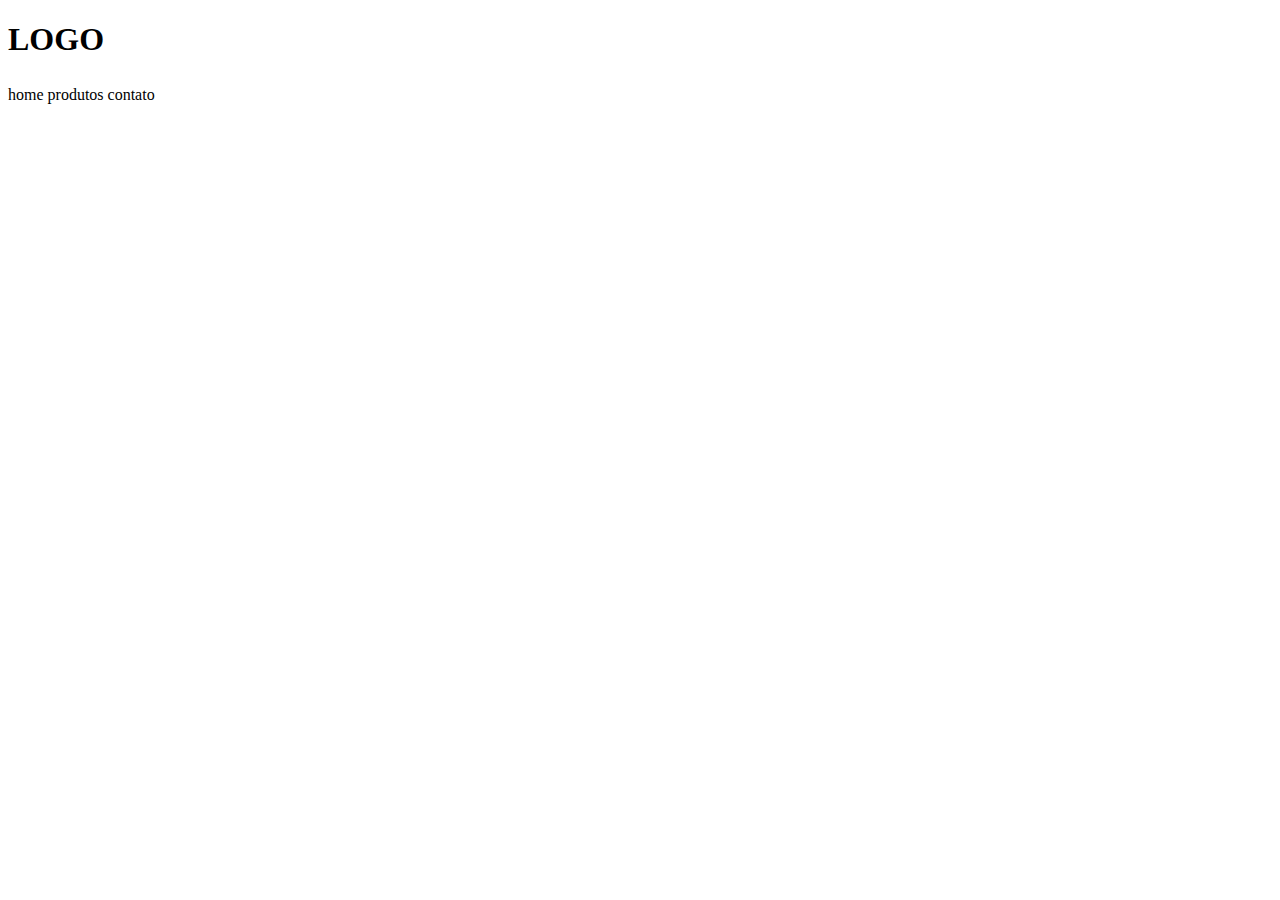
<file: makauli 2.0/produtos.html>
<!DOCTYPE html>
<html lang= "en">
<head>
    <meta charset= "UTF-8">
    <meta name= "viewport" content= "width=device-width, initial-scale=1.0">
    <title> produto </title>
    <link rel= "stylesheet" href= "produto.css">

</head>
<body>
    
</body>
  <header>
<h1> LOGO </h1>    
 
<nav>

    <u1>
        <l1><a href= "index.html"></a> home </l1>
        <l1><a href= "index.html"></a> produtos </l1>
        <l1><a href= "index.html"></a> contato </l1>
  
  
  
    </u1>
  
    </header>

</nav>                             
</body>
  </html>
</file>
<file: makauli 2.0/produto.css>
header{
    background-color: white;
}

nav li{
    display: inline;
    margin: 0 0 0 15px;
}

nav a {
    text-transform: uppercase ;
    color: aquamarine;
    font-weight: bold ;
    font-size: 22px ;
    text-decoration: none ;
}
</file>
